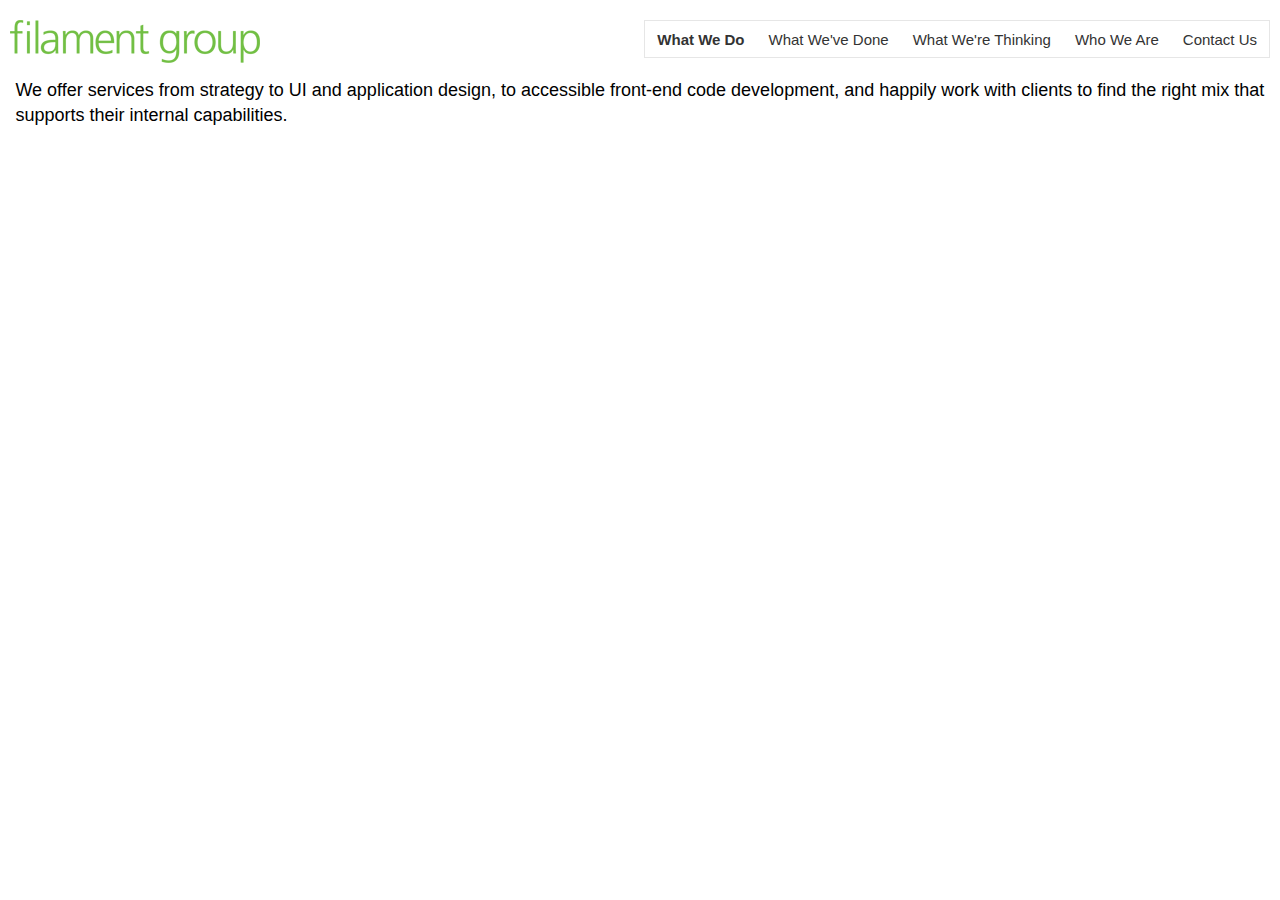
<file: index.html>
<!DOCTYPE html>
<!--[if lt IE 7 ]> <html lang="en" class="ie6 legacy-ie"> <![endif]-->
<!--[if IE 7 ]>    <html lang="en" class="ie7 legacy-ie"> <![endif]-->
<!--[if IE 8 ]>    <html lang="en" class="ie8 legacy-ie"> <![endif]-->
<!--[if IE 9 ]>    <html lang="en" class="ie9"> <![endif]-->
<!--[if (gt IE 9)|!(IE)]><!--> <html lang="en"> <!--<![endif]-->
	<head>
		<meta charset="utf-8" />
		<meta name="viewport" content="width=device-width, initial-scale=1">
		 
		<title>responsive navigation patterns</title>
		<meta name="description" content="Donec semper quam scelerisque tortor dictum gravida. In hac habitasse platea dictumst. Nam pulvinar, odio sed rhoncus suscipit, sem diam ultrices mauris, eu consequat purus." />
		

		<link rel="stylesheet" href="css/reset.css" />
		<link rel="stylesheet" href="css/rwd-nav.css" />
		
		<script src="js/lib/respond.js"></script>
		<script src="js/lib/jquery.js"></script>
		<script src="js/rwd-nav.js"></script>
	</head>

<body>


<a href="http://www.filamentgroup.com/" id="logo"><img src="fg-logo.gif" alt="Filament Group, Inc." /></a>

<a href="#main" class="skip">Skip navigation</a>

<div class="nav-primary">
   <h3>Sections:</h3>
	<ul>
		<li class="nav-current"><a href="http://www.filamentgroup.com/services">What We Do</a></li>
		<li><a href="http://www.filamentgroup.com/portfolio">What We've Done</a></li>
		<li><a href="http://www.filamentgroup.com/lab">What We're Thinking</a></li>
		<li><a href="http://www.filamentgroup.com/about">Who We Are</a></li>		
		<li><a href="http://www.filamentgroup.com/contact">Contact Us</a></li>
	</ul>
</div>

<div class="content">
   <p>We offer services from strategy to UI and application design, to accessible front-end code development, and happily work with clients to find the right mix that supports their internal capabilities.</p>
</div>


			
</body>
</html>
</file>
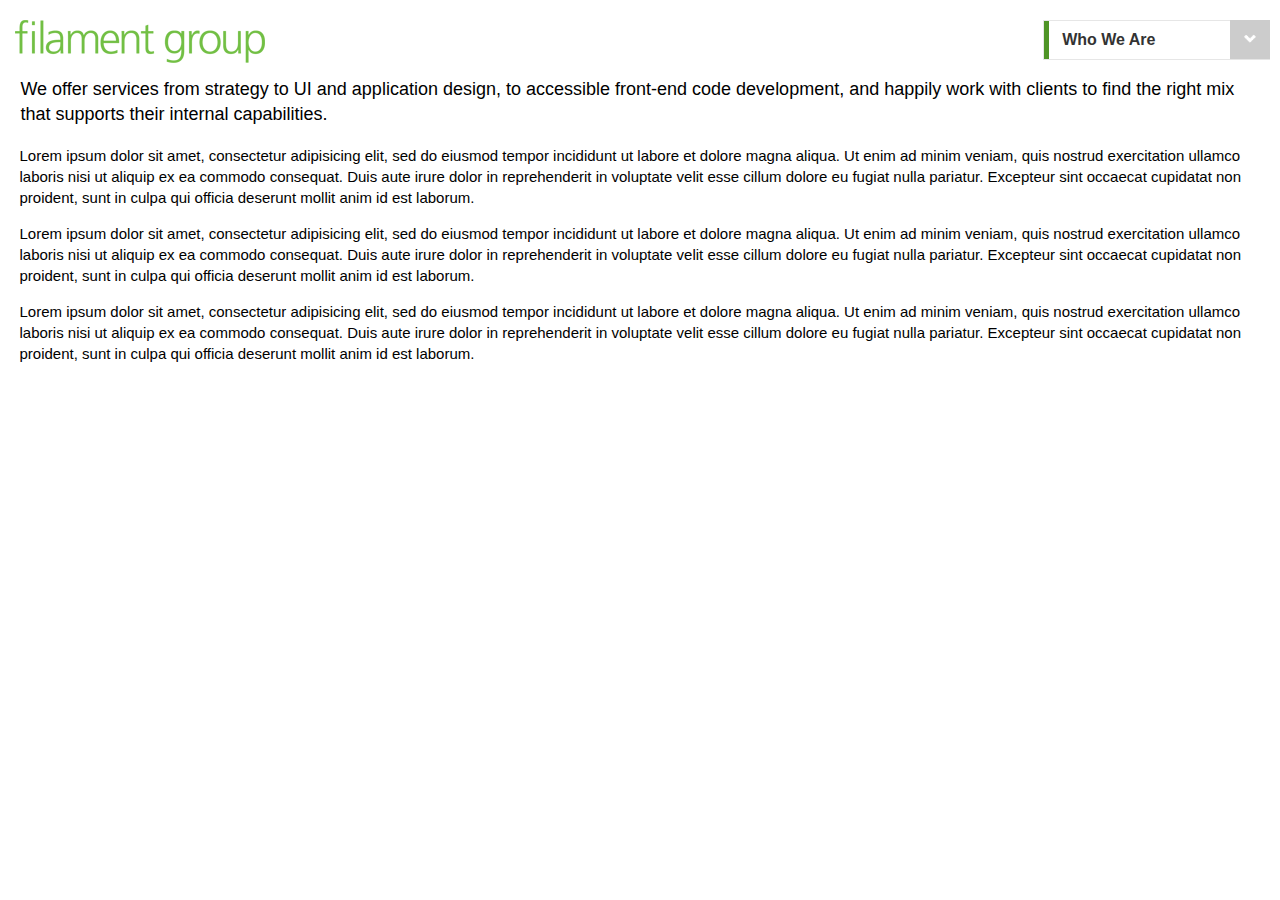
<file: index2.html>
<!DOCTYPE html>
<!--[if lt IE 7 ]> <html lang="en" class="ie6 legacy-ie"> <![endif]-->
<!--[if IE 7 ]>    <html lang="en" class="ie7 legacy-ie"> <![endif]-->
<!--[if IE 8 ]>    <html lang="en" class="ie8 legacy-ie"> <![endif]-->
<!--[if IE 9 ]>    <html lang="en" class="ie9"> <![endif]-->
<!--[if (gt IE 9)|!(IE)]><!--> <html lang="en"> <!--<![endif]-->
	<head>
		<meta charset="utf-8" />
		<meta name="viewport" content="width=device-width, initial-scale=1">
		 
		<title>responsive navigation patterns</title>
		<meta name="description" content="Donec semper quam scelerisque tortor dictum gravida. In hac habitasse platea dictumst. Nam pulvinar, odio sed rhoncus suscipit, sem diam ultrices mauris, eu consequat purus." />
		

		<link rel="stylesheet" href="css/reset.css" />
		<link rel="stylesheet" href="css/rwd-nav2.css" />
		
		<script src="js/lib/respond.js"></script>
		<script src="js/lib/jquery.js"></script>
		<script src="js/rwd-nav2.js"></script>
	</head>

<body>


<a href="http://www.filamentgroup.com/" id="logo"><img src="fg-logo.gif" alt="Filament Group, Inc." /></a>

<a href="#nav" id="show-nav" class="button">Menu</a>

<div class="content">
   <p class="intro">We offer services from strategy to UI and application design, to accessible front-end code development, and happily work with clients to find the right mix that supports their internal capabilities.</p>
   
   <p>Lorem ipsum dolor sit amet, consectetur adipisicing elit, sed do eiusmod tempor incididunt ut labore et dolore magna aliqua. Ut enim ad minim veniam, quis nostrud exercitation ullamco laboris nisi ut aliquip ex ea commodo consequat. Duis aute irure dolor in reprehenderit in voluptate velit esse cillum dolore eu fugiat nulla pariatur. Excepteur sint occaecat cupidatat non proident, sunt in culpa qui officia deserunt mollit anim id est laborum.</p>
   
   <p>Lorem ipsum dolor sit amet, consectetur adipisicing elit, sed do eiusmod tempor incididunt ut labore et dolore magna aliqua. Ut enim ad minim veniam, quis nostrud exercitation ullamco laboris nisi ut aliquip ex ea commodo consequat. Duis aute irure dolor in reprehenderit in voluptate velit esse cillum dolore eu fugiat nulla pariatur. Excepteur sint occaecat cupidatat non proident, sunt in culpa qui officia deserunt mollit anim id est laborum.</p>
   
   <p>Lorem ipsum dolor sit amet, consectetur adipisicing elit, sed do eiusmod tempor incididunt ut labore et dolore magna aliqua. Ut enim ad minim veniam, quis nostrud exercitation ullamco laboris nisi ut aliquip ex ea commodo consequat. Duis aute irure dolor in reprehenderit in voluptate velit esse cillum dolore eu fugiat nulla pariatur. Excepteur sint occaecat cupidatat non proident, sunt in culpa qui officia deserunt mollit anim id est laborum.</p>
</div>

<div id="nav" role="navigation" class="nav-primary">
   <h3 id="navmenu-button" role="button" aria-haspopup="true" aria-owns="navmenu">Sections:</h3>   
	<ul id="navmenu" role="menu" aria-labelledby="navmenu-button">	
		<li role="menuitem" aria-haspopup="true"><a href="http://www.filamentgroup.com/services">What We Do</a>
		    <ul role="menu">
            <li role="menuitem"><a href="#">Analysis & planning</a></li>
            <li role="menuitem"><a href="#">Branding</a></li>
            <li role="menuitem"><a href="#">UI design</a></li>
            <li role="menuitem"><a href="#">Front-end code</a></li>
		    </ul>		
		</li>
		<li role="menuitem"><a href="http://www.filamentgroup.com/portfolio">What We've Done</a></li>
		<li role="menuitem"><a href="http://www.filamentgroup.com/lab">What We're Thinking</a></li>
		<li role="menuitem" aria-selected="true" class="nav-current"><a href="http://www.filamentgroup.com/about">Who We Are</a></li>		
		<li role="menuitem"><a href="http://www.filamentgroup.com/contact">Contact Us</a></li>
	</ul>
</div>


<!--
<div class="nav-primary" id="nav" role="navigation">
   <h3 id="menu-button" role="button" aria-haspopup="true" aria-owns="menu">Sections:</h3>   
	<ul id="menu" role="listbox" aria-hidden="false" aria-labelledby="menu-button">	
		<li aria-haspopup="true"><a role="option" href="http://www.filamentgroup.com/services">What We Do</a>
		    <ul>
            <li><a role="option" href="#">Analysis & planning</a></li>
            <li><a role="option" href="#">Branding</a></li>
            <li><a role="option" href="#">UI design</a></li>
            <li><a role="option" href="#">Front-end code</a></li>
		    </ul>		
		</li>
		<li><a role="option" href="http://www.filamentgroup.com/portfolio">What We've Done</a></li>
		<li><a role="option" href="http://www.filamentgroup.com/lab">What We're Thinking</a></li>
		<li aria-selected="true" class="nav-current"><a role="option" href="http://www.filamentgroup.com/about">Who We Are</a></li>		
		<li><a role="option" href="http://www.filamentgroup.com/contact">Contact Us</a></li>
	</ul>
</div>
-->


			
</body>
</html>
</file>
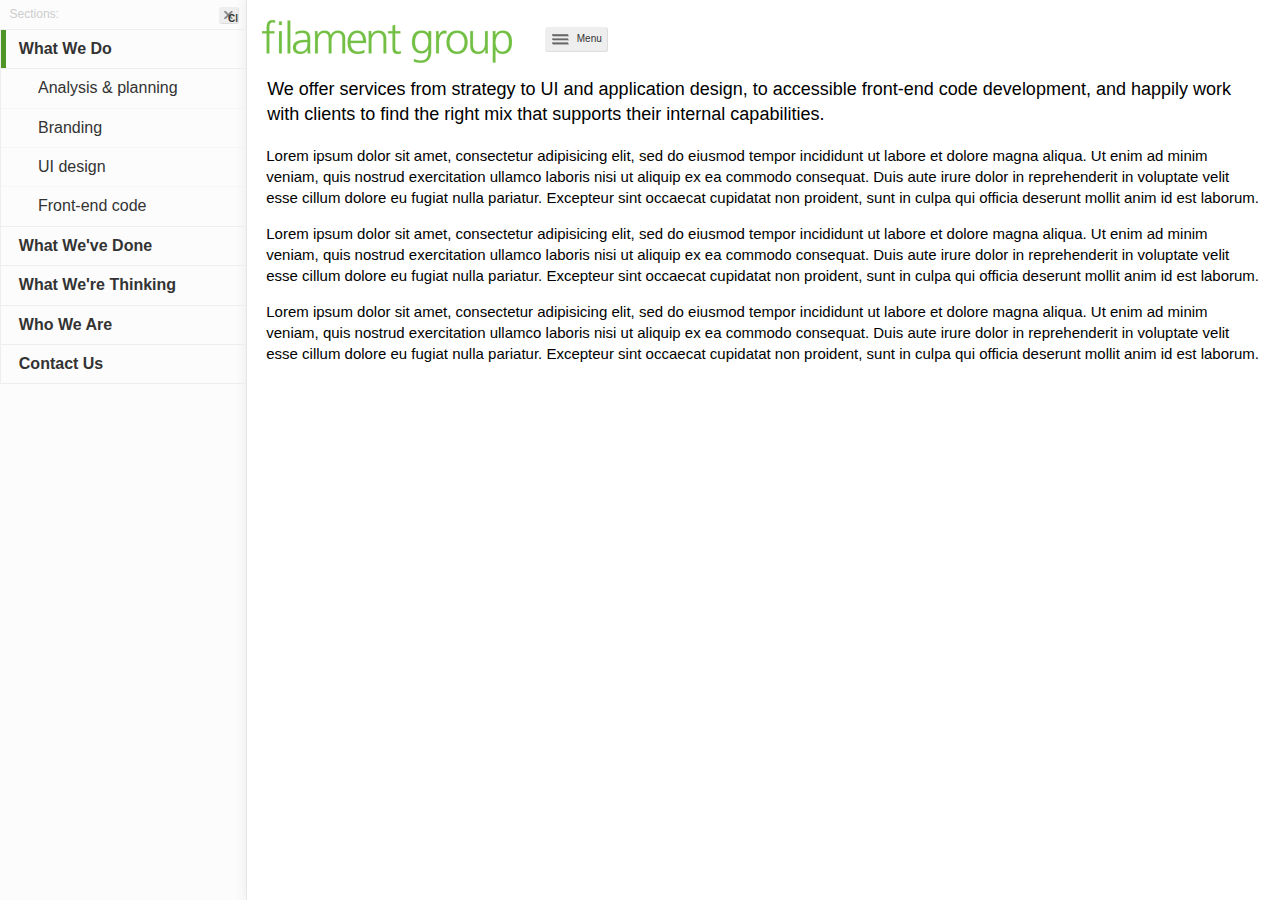
<file: index3.html>
<!DOCTYPE html>
<!--[if lt IE 7 ]> <html lang="en" class="ie6 legacy-ie"> <![endif]-->
<!--[if IE 7 ]>    <html lang="en" class="ie7 legacy-ie"> <![endif]-->
<!--[if IE 8 ]>    <html lang="en" class="ie8 legacy-ie"> <![endif]-->
<!--[if IE 9 ]>    <html lang="en" class="ie9"> <![endif]-->
<!--[if (gt IE 9)|!(IE)]><!--> <html lang="en"> <!--<![endif]-->
	<head>
		<meta charset="utf-8" />
		<meta name="viewport" content="width=device-width, initial-scale=1">
		 
		<title>responsive navigation patterns</title>
		<meta name="description" content="Donec semper quam scelerisque tortor dictum gravida. In hac habitasse platea dictumst. Nam pulvinar, odio sed rhoncus suscipit, sem diam ultrices mauris, eu consequat purus." />
		

		<link rel="stylesheet" href="css/reset.css" />
		<link rel="stylesheet" href="css/rwd-nav3.css" />
		
		<script src="js/lib/respond.js"></script>
		<script src="js/lib/jquery.js"></script>
		<script src="js/rwd-nav3.js"></script>
	</head>

<body>


<div id="main">
   <a href="http://www.filamentgroup.com/" id="logo"><img src="fg-logo.gif" alt="Filament Group, Inc." /></a>
   
   <a href="#nav" id="show-nav" class="button">Menu</a>
   
   <div class="content">
      <p class="intro">We offer services from strategy to UI and application design, to accessible front-end code development, and happily work with clients to find the right mix that supports their internal capabilities.</p>
      
      <p>Lorem ipsum dolor sit amet, consectetur adipisicing elit, sed do eiusmod tempor incididunt ut labore et dolore magna aliqua. Ut enim ad minim veniam, quis nostrud exercitation ullamco laboris nisi ut aliquip ex ea commodo consequat. Duis aute irure dolor in reprehenderit in voluptate velit esse cillum dolore eu fugiat nulla pariatur. Excepteur sint occaecat cupidatat non proident, sunt in culpa qui officia deserunt mollit anim id est laborum.</p>
      
      <p>Lorem ipsum dolor sit amet, consectetur adipisicing elit, sed do eiusmod tempor incididunt ut labore et dolore magna aliqua. Ut enim ad minim veniam, quis nostrud exercitation ullamco laboris nisi ut aliquip ex ea commodo consequat. Duis aute irure dolor in reprehenderit in voluptate velit esse cillum dolore eu fugiat nulla pariatur. Excepteur sint occaecat cupidatat non proident, sunt in culpa qui officia deserunt mollit anim id est laborum.</p>
      
      <p>Lorem ipsum dolor sit amet, consectetur adipisicing elit, sed do eiusmod tempor incididunt ut labore et dolore magna aliqua. Ut enim ad minim veniam, quis nostrud exercitation ullamco laboris nisi ut aliquip ex ea commodo consequat. Duis aute irure dolor in reprehenderit in voluptate velit esse cillum dolore eu fugiat nulla pariatur. Excepteur sint occaecat cupidatat non proident, sunt in culpa qui officia deserunt mollit anim id est laborum.</p>
   </div>
</div>

<div class="nav-primary" id="nav">
   <h3>Sections:</h3>
	<ul>
		<li class="nav-current"><a href="http://www.filamentgroup.com/services">What We Do</a>
		    <ul>
            <li><a href="">Analysis & planning</a></li>
            <li><a href="">Branding</a></li>
            <li><a href="">UI design</a></li>
            <li><a href="">Front-end code</a></li>
		    </ul>		
		</li>
		<li><a href="http://www.filamentgroup.com/portfolio">What We've Done</a></li>
		<li><a href="http://www.filamentgroup.com/lab">What We're Thinking</a></li>
		<li><a href="http://www.filamentgroup.com/about">Who We Are</a></li>		
		<li><a href="http://www.filamentgroup.com/contact">Contact Us</a></li>
	</ul>
</div>


			
</body>
</html>
</file>
<file: css/rwd-nav.css>
/* Global
------------------------------ */

body {
    font: 62.5%/1.4 helvetica, arial, sans-serif; 
    padding: 2em 1em;
}

#logo {
   float: left;
   margin: 0 0 1em; 
}
p {
   font-size: 1.8em;
   line-height: 1.4;
   margin: 0 .3em 1em;
}
.content {
   clear: both;
}

a.skip {
   position: absolute;
   left: -999em;
}


/* Navigation
------------------------------ */
.nav-primary {
   clear: left;
   margin: 0 0 2em;
}
.nav-primary h3 {
   position: absolute;
   left: -999em;
}
.nav-primary ul {
   border: 1px solid #e6e6e6;
}
.nav-primary li {
   font-size: 1.8em;
   border-bottom: 1px solid #eee;
}
.nav-primary li:last-child {
   border-bottom: 0;
}
.nav-primary a {
   display: block;
   padding: .5em .8em;
   text-decoration: none;
   color: #333;
}
.nav-primary a:hover {
   background-color: #f8f8f8;
}
.nav-primary .nav-current {
   font-weight: bold;
}

/* drop down menu formatting when all menu items won't fit in a single line */
.nav-menu .nav-primary {
   margin: 0 0 1.5em;
   position: relative;
   overflow: hidden;
}
.nav-menu .nav-primary a {
   padding-right: 3em;
}
.nav-menu .nav-primary h3 {
   position: absolute;
   top: 0;
   left: auto;
   right: 0;
   display: block;
   width: 4em;
   height: 4.5em; 
   background: #ccc url(img/icons.png) no-repeat -205px 45%;
   text-indent: -999em;
   cursor: pointer;
}
.nav-menu .nav-primary.expanded h3 {
   background-position: -169px 45%;
}
.nav-menu .nav-primary li {
   clear: left;
   display: none;
}    
.nav-menu .nav-primary.expanded li,
.nav-menu .nav-primary li.nav-current {
   display: list-item;
} 
.nav-menu .nav-primary li.nav-current {
   border-bottom-width: 0;
}
.nav-menu .nav-primary.expanded li.nav-current {
   border-bottom-width: 1px;
}


/* Media queries
------------------------------ */

@media screen and (min-width: 640px) {
   .nav-primary,
   .nav-primary ul {
      float: left;
   }
   .nav-primary li {
      float: left;
      font-size: 1.5em;
      border-bottom: 0;
   }
   .nav-menu .nav-primary {
      float: right;
      clear: none;
   }    
}

@media screen and (min-width: 910px) {
   .nav-primary {
      float: right;
      clear: none;
   }   
}
</file>
<file: css/rwd-nav2.css>
/* Global
------------------------------ */

/* apply a natural box layout model to all elements */
* { -moz-box-sizing: border-box; -webkit-box-sizing: border-box; box-sizing: border-box; }

body {
    font: 62.5%/1.4 helvetica, arial, sans-serif; 
    padding: 2em 1.5em;
}

#logo {
   float: left;
   margin: 0 3em 1em 0; 
}
p {
   font-size: 1.5em;
   line-height: 1.4;
   margin: 0 .3em 1em;
}
p.intro {
   font-size: 1.8em;
}

.content {
   clear: both;
}

.button {
   overflow: hidden;
   -webkit-border-radius: 3px; 
   -moz-border-radius: 3px; 
   border-radius: 3px;  
   border-right: 1px solid #ddd;
   border-bottom: 1px solid #ddd;
   color: #333;
   background-color: #eee;
   text-decoration: none; 
}
.button:hover,
.button:focus {
   background-color: #f0f0f0;
   border-color: #eee;
}

#show-nav {
   float: left;
   padding: .5em .5em .5em 3.2em;
   margin: .7em 0 1.5em .3em;
   background-image: url(img/icon-menu.png);
   background-repeat: no-repeat;
   background-position: .7em center;   
}


/* Navigation
------------------------------ */
.nav-primary {
   clear: left;
   padding: 2em 0 0;
   background-color: #fff;
}
.nav-primary h3 {
   text-indent: 100%;
   white-space: nowrap;
   height: 1px;
   overflow: hidden;
}
.nav-primary ul {
   border: 1px solid #e6e6e6;
}
.nav-primary li {
   font-size: 1.6em;
   border-bottom: 1px solid #eee;
}
.nav-primary li:last-child {
   border-bottom: 0;
}
.nav-primary a {
   display: block;
   padding: .5em .8em;
   text-decoration: none;
   color: #333;
   font-weight: bold;
   border-left: 5px solid transparent;
}
.nav-primary a:hover,
.nav-primary a:focus {
   background-color: #f8f8f8;
}
.nav-primary .nav-current a {
   border-left-color: #4E9426;
}
.nav-primary .nav-current ul a {
   border-left-color: transparent;
}

/* styles for nested lists */
.nav-primary li ul {
   border: 0;
   border-top: 1px solid #f6f6f6;
}
.nav-primary li li {
   font-size: 1em;
   border-color: #f6f6f6;
}
.nav-primary li li a {
   padding-left: 2em; /* indent */
   font-weight: normal;
} 




/* Media queries
------------------------------ */

@media screen and (min-width: 480px) {
   .hasJS #show-nav {
      position: absolute;
      left: -100px;
   }
   .hasJS #show-nav:focus {
      left: 290px;
   }
   
   /* drop down menu formatting */   
   .hasJS .nav-primary {
      position: absolute;
      top: 2em;
      right: 1em;
      overflow: hidden;
      padding: 0;
   }
   .hasJS .nav-primary a {
      padding-right: 3em;
   }
   .hasJS .nav-primary h3 {
      position: absolute;
      top: 0;
      left: auto;
      right: 0;
      display: block;
      width: 4em;
      height: 3.9em; 
      background: #ccc url(img/icons.png) no-repeat -205px 45%;
      text-indent: -999em;
      cursor: pointer;
      z-index: 999;
   }
   .hasJS .nav-primary.expanded h3 {
      background-position: -169px 45%;
   }
   .hasJS .nav-primary li {
      clear: left;
      height: 0; /* keeps links in the tab order, as opposed to hiding them, which doesn't */
      border-width: 0;
      overflow: hidden;
   }   
   .hasJS .nav-primary.expanded li,
   .hasJS .nav-primary li.nav-current {
      height: auto;
      border-width: 1px;
   } 
   .hasJS .nav-primary li.nav-current {
      border-bottom-width: 0;
   }
   .hasJS .nav-primary.expanded li.nav-current {
      border-bottom-width: 1px;
   }
   
}
</file>
<file: css/rwd-nav3.css>
/* Global
------------------------------ */

/* apply a natural box layout model to all elements */
* { -moz-box-sizing: border-box; -webkit-box-sizing: border-box; box-sizing: border-box; }

body {
    font: 62.5%/1.4 helvetica, arial, sans-serif; 
    background-color: #fcfcfc;
}

#logo {
   float: left;
   margin: 0 3em 1em 0; 
}
p {
   font-size: 1.5em;
   line-height: 1.4;
   margin: 0 .3em 1em;
}
p.intro {
   font-size: 1.8em;
}

.content {
   clear: both;
}

#main {
   position: relative;
   z-index: 99;
   padding: 2em 1.5em;
   background-color: #fff;   
   -webkit-transition: left 0.3s ease;
   -moz-transition: left 0.3s ease;
   -o-transition: left 0.3s ease;
   transition: left 0.3s ease;
}

.button {
   overflow: hidden;
   -webkit-border-radius: 3px; 
   -moz-border-radius: 3px; 
   border-radius: 3px;  
   border-right: 1px solid #ddd;
   border-bottom: 1px solid #ddd;
   color: #333;
   background-color: #eee;
   text-decoration: none; 
}
.button:hover,
.button:focus {
   background-color: #f0f0f0;
   border-color: #eee;
}

#show-nav {
   float: left;
   padding: .5em .5em .5em 3.2em;
   margin: .7em 0 1.5em .3em;
   background-image: url(img/icon-menu.png);
   background-repeat: no-repeat;
   background-position: .7em center;   
}
#hide-nav {
   display: block;
   position: absolute;
   top: .7em;
   right: 2em;
   width: 20px;
   height: 17px;
   text-indent: 50%;
   background-image: url(img/icon-close.png);
   background-repeat: no-repeat;
   background-position: center;   
   border-left: 0;
}


/* Navigation
------------------------------ */
.nav-primary {
   margin: 0 1.5em 2em;
}
.nav-primary h3 {
   display: none;
}
.nav-primary ul {
   border: 1px solid #e6e6e6;
}
.nav-primary li {
   font-size: 1.6em;
   border-bottom: 1px solid #eee;
}
.nav-primary li:last-child {
   border-bottom-width: 0;
}
.nav-primary a {
   display: block;
   padding: .5em .8em;
   text-decoration: none;
   color: #333;
   font-weight: bold;
   border-left: 5px solid transparent;
}
.nav-primary a:hover,
.nav-primary a:focus {
   background-color: #f8f8f8;
}
.nav-primary .nav-current a {
   border-left-color: #4E9426;
}
.nav-primary .nav-current ul a {
   border-left-color: transparent;
}

/* styles for nested lists */
.nav-primary li ul {
   border: 0;
   border-top: 1px solid #f6f6f6;
}
.nav-primary li li {
   font-size: 1em;
   border-color: #f6f6f6;
}
.nav-primary li li a {
   padding-left: 2em; /* indent */
   font-weight: normal;
} 

/* when JS is supported, hide the nav by default */
html.hasJS, 
.hasJS body {
   height: 100%;
}
.hasJS #main {
   min-height: 100%;   
   min-width: 320px;
}
.hasJS .nav-primary {
   position: absolute;
   top: 0; 
   left: 0;
   z-index: 1;
   display: none;
   margin: 0;
}
.hasJS .nav-primary h3 {
   display: block;
   color: #ccc;
   font-size: 1.2em;
   padding: .5em .8em;
}
.hasJS .nav-primary ul {
   border-color: #eee;
}

/* when the nav is visible */
.nav-column .nav-primary {
   width: 61%;
   display: block;
}
.nav-column #main {
   left: 60%;
   width: 40%;
   border-left: 1px solid #e6e6e6;
   -moz-box-shadow:     -1px 0 10px 1px #eee;
   -webkit-box-shadow:  -1px 0 10px 1px #eee;
   box-shadow:              -1px 0 10px 1px #eee;
}


/* Media queries
------------------------------ */

@media screen and (min-width: 400px) {   
   .nav-column .nav-primary {
      width: 49%;
   }
   .nav-column #main {
      left: 48%;
      width: 52%;
   }     
}

@media screen and (min-width: 480px) {   
   .nav-column .nav-primary {
      width: 41%;
   }
   .nav-column #main {
      left: 40%;
      width: 60%;
   }     
}

@media screen and (min-width: 640px) {
   .nav-column .nav-primary {
      width: 31%;
   }
   .nav-column #main {
      left: 30%;
      width: 70%;
   }      
}

@media screen and (min-width: 800px) {
   .nav-column .nav-primary {
      width: 25%;
   }
   .nav-column #main {
      left: 24%;
      width: 76%;
   }      
}

@media screen and (min-width: 1000px) {
   .nav-column .nav-primary {
      width: 20.2%;
   }
   .nav-column #main {
      left: 19.2%;
      width: 80.8%;
   }      
}
</file>
